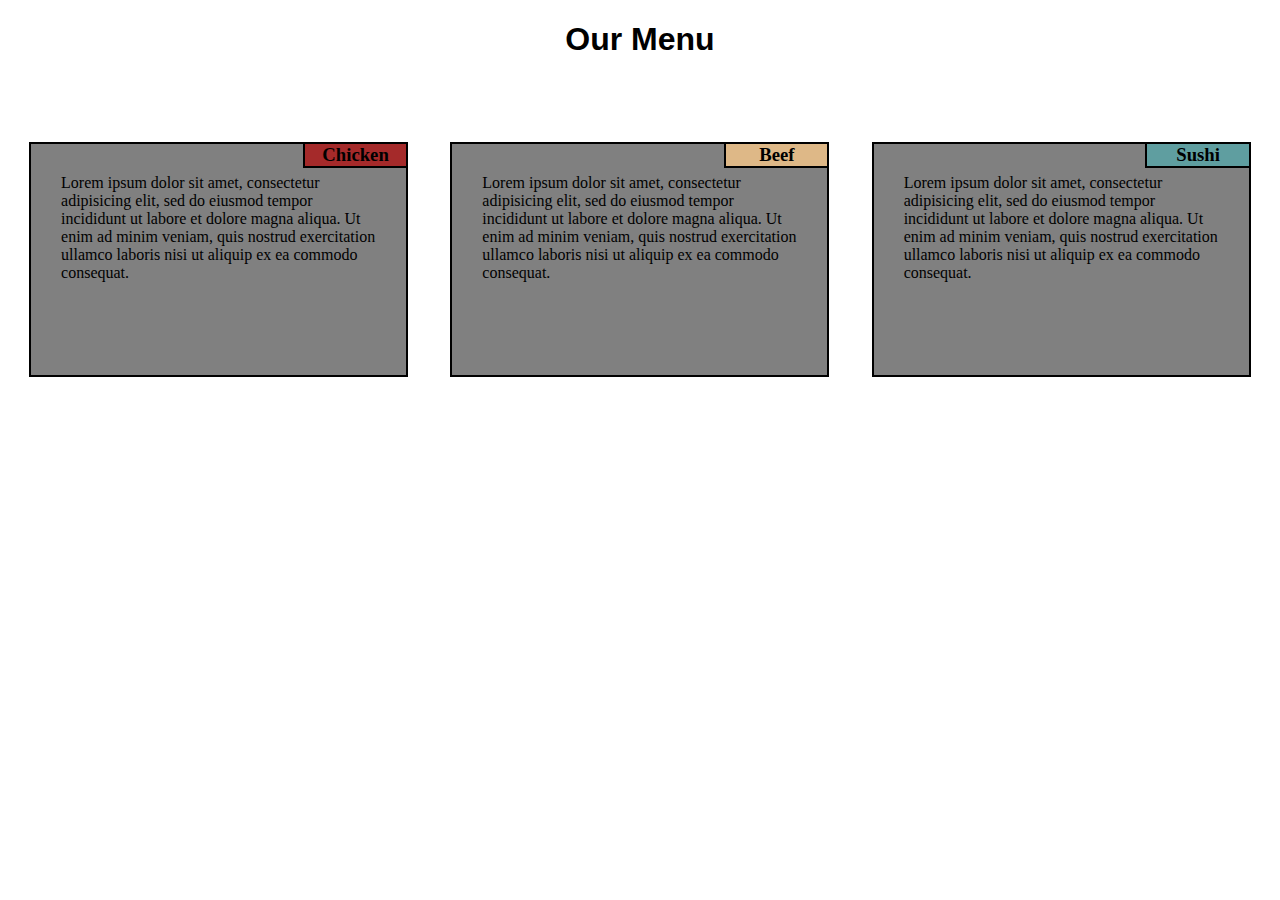
<file: Mod2-solutions/index.html>
<!DOCTYPE html>
<html>
<head>
	<meta charset="utf-8">
	<meta name="viewport" content="width=device-width, initial-scale=1">
	<title>Model 2 Solution.</title>
	<link rel="stylesheet" type="text/css" href="style.css">
</head>
<body>
<h1> Our Menu</h1>
<div id="container-fluid">
	<div class="row">
		<div class="col-lg-4 col-md-6"> <h3 id="title1">Chicken</h3><p id=p1>Lorem ipsum dolor sit amet, consectetur adipisicing elit, sed do eiusmod
		tempor incididunt ut labore et dolore magna aliqua. Ut enim ad minim veniam,
		quis nostrud exercitation ullamco laboris nisi ut aliquip ex ea commodo
		consequat.</p></div>
		<div class="col-lg-4 col-md-6"> <h3 id="title2">Beef</h3><p id="p2">Lorem ipsum dolor sit amet, consectetur adipisicing elit, sed do eiusmod
		tempor incididunt ut labore et dolore magna aliqua. Ut enim ad minim veniam,
		quis nostrud exercitation ullamco laboris nisi ut aliquip ex ea commodo
		consequat.</p></div>
		<div class="col-lg-4 col-md-6"> <h3 id="title3">Sushi</h3><p id="p3">Lorem ipsum dolor sit amet, consectetur adipisicing elit, sed do eiusmod
		tempor incididunt ut labore et dolore magna aliqua. Ut enim ad minim veniam,
		quis nostrud exercitation ullamco laboris nisi ut aliquip ex ea commodo
		consequat.</p></div>
	</div>
</div>
</body>
</html>
</file>
<file: Mod2-solutions/style.css>
h1 {
	text-align: center;
	margin-bottom: 20px;
	font-family: 'Josefin Sans', sans-serif;
}
*{box-sizing: border-box;
}
#container-fluid{
	position: relative;
}
h3{
	position:relative;
	top: 45px;
	left: 70%;
	width: 25%;
	border: 2px solid black;
	text-align: center;
}
p{
	background-color: grey;
	border: 2px solid black;
	width: 90%;
	height: 190px;
	margin-right: auto;
	margin-left: auto;
	padding: 30px;
	font-family: 'Allura', cursive;
}
#title1{ background-color: #A52A2A;
	font-family: 'Roboto Serif', serif; }
#title2{ background-color: #DEB887;
	font-family: 'Roboto Serif', serif;}
#title3{ background-color: #5F9EA0;
	font-family: 'Roboto Serif', serif;}
.row{
	width: 100%;
}
@media (min-width: 992px) {
	p{
		height: 235px;
	}
	.col-lg-1, .col-lg-2, .col-lg-3, .col-lg-4, .col-lg-5, .col-lg-6, .col-lg-7, .col-lg-8, .col-lg-9, .col-lg-10, .col-lg-11, .col-lg-12 {
float: left;	
}
.col-lg-1 {
	width: 8.33%;
}
.col-lg-2 {
    width: 16.66%;
  }
  .col-lg-3 {
    width: 25%;
  }
  .col-lg-4 {
    width: 33.33%;
  }
  .col-lg-5 {
    width: 41.66%;
  }
  .col-lg-6 {
    width: 50%;
  }
  .col-lg-7 {
    width: 58.33%;
  }
  .col-lg-8 {
    width: 66.66%;
  }
  .col-lg-9 {
    width: 74.99%;
  }
  .col-lg-10 {
    width: 83.33%;
  }
  .col-lg-11 {
    width: 91.66%;
  }
  .col-lg-12 {
    width: 100%;
    }
}
@media (min-width: 768px) and (max-width: 991px) {
	#p3 {
		width: 200%;
		margin-left: auto;
		margin-left: auto;
	}
	p{
		height: 190px;
	}
	#title3{
		position: relative;
		left: 175%;
	}
	.col-md-1, .col-md-2, .col-md-3, .col-md-4, .col-md-5, .col-md-6, .col-md-7, .col-md-8, .col-md-9, .col-md-10, .col-md-11, .col-md-12 {
	float: left;
}
.col-md-1 {
    width: 8.33%;
  }
  .col-md-2 {
    width: 16.66%;
  }
  .col-md-3 {
    width: 25%;
  }
  .col-md-4 {
    width: 33.33%;
  }
  .col-md-5 {
    width: 41.66%;
  }
  .col-md-6 {
    width: 50%;
  }
  .col-md-7 {
    width: 58.33%;
  }
  .col-md-8 {
    width: 66.66%;
  }
  .col-md-9 {
    width: 74.99%;
  }
  .col-md-10 {
    width: 83.33%;
  }
  .col-md-11 {
    width: 91.66%;
  }
  .col-md-12 {
    width: 100%;
  }
}
</file>
